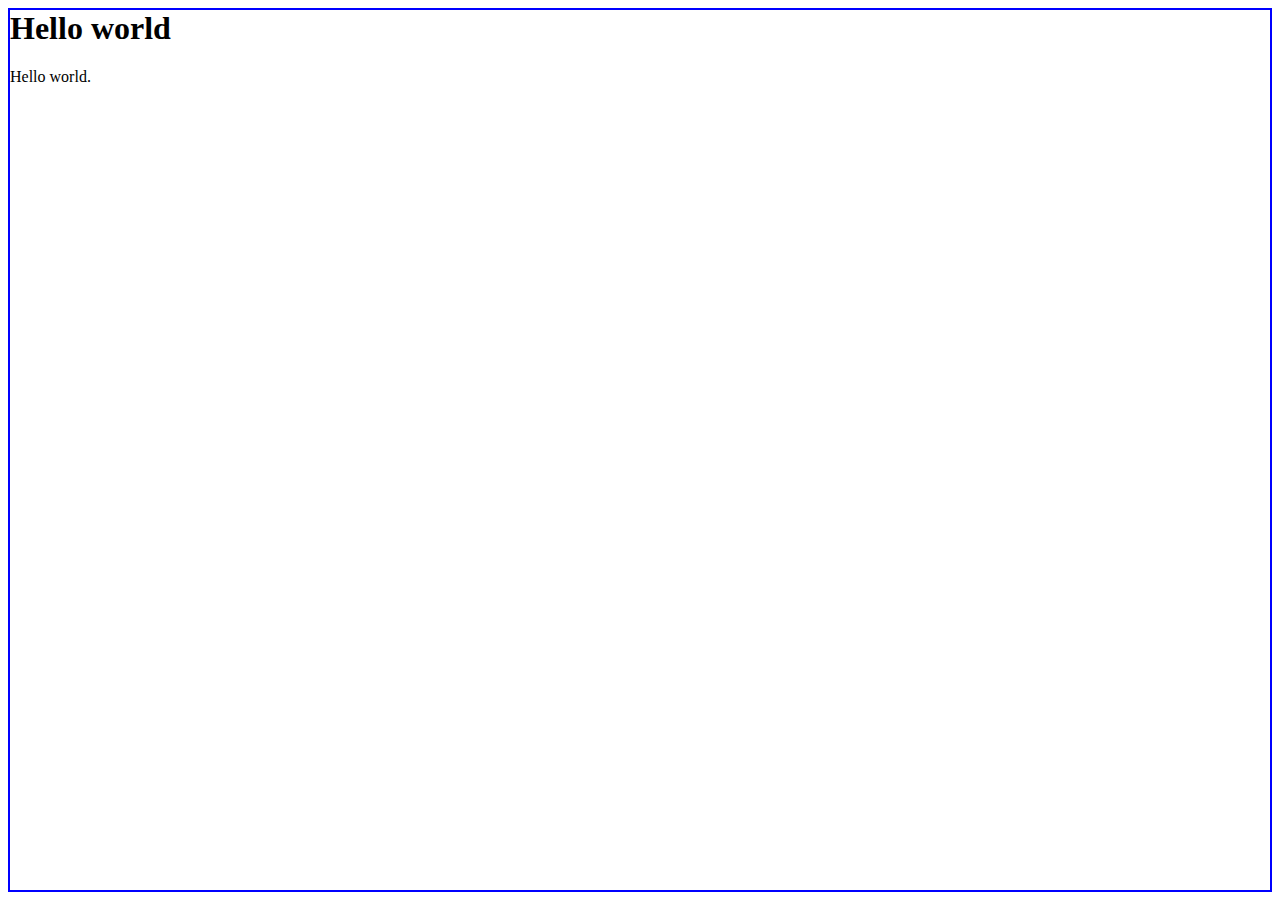
<file: index.html>
<html lang="en">

<head>
    <meta charset="UTF-8">
    <meta name="viewport" content="width=device-width, initial-scale=1.0">
    <title>Github test</title>
    <link rel="stylesheet" href="test.css">
    <script src="test.js"></script>
</head>

<body>

    <script>
        fetch('http://localhost:3000/api/users')
            .then(res => res.json())
            .then(users => {
                const list = document.getElementById('user-list');
                users.forEach(user => {
                    const item = document.createElement('li');
                    item.textContent = `${user.name} (${user.email})`;
                    list.appendChild(item);
                });
            });
    </script>


    <h1>Hello world</h1>
    <p>Hello world.</p>


</body>

</html>
</file>
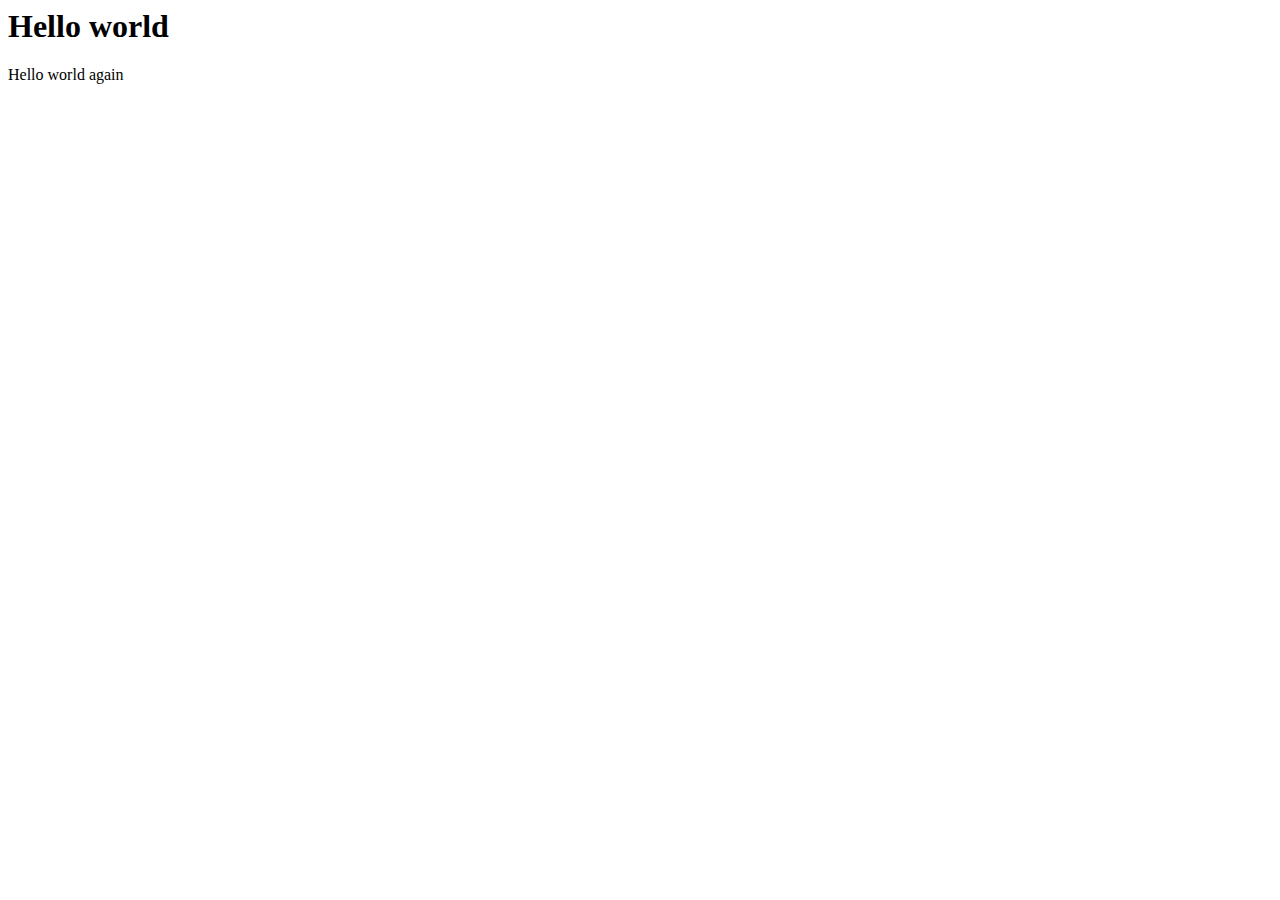
<file: test-one.html>
<html lang="en">
<head>
    <meta charset="UTF-8">
    <meta name="viewport" content="width=device-width, initial-scale=1.0">
    <title>Document</title>
</head>
<body>
    <h1>Hello world</h1>
    <p>Hello world again</p>
</body>
</html>
</file>
<file: test.css>
body {
    border: 2px solid blue;
}
</file>
